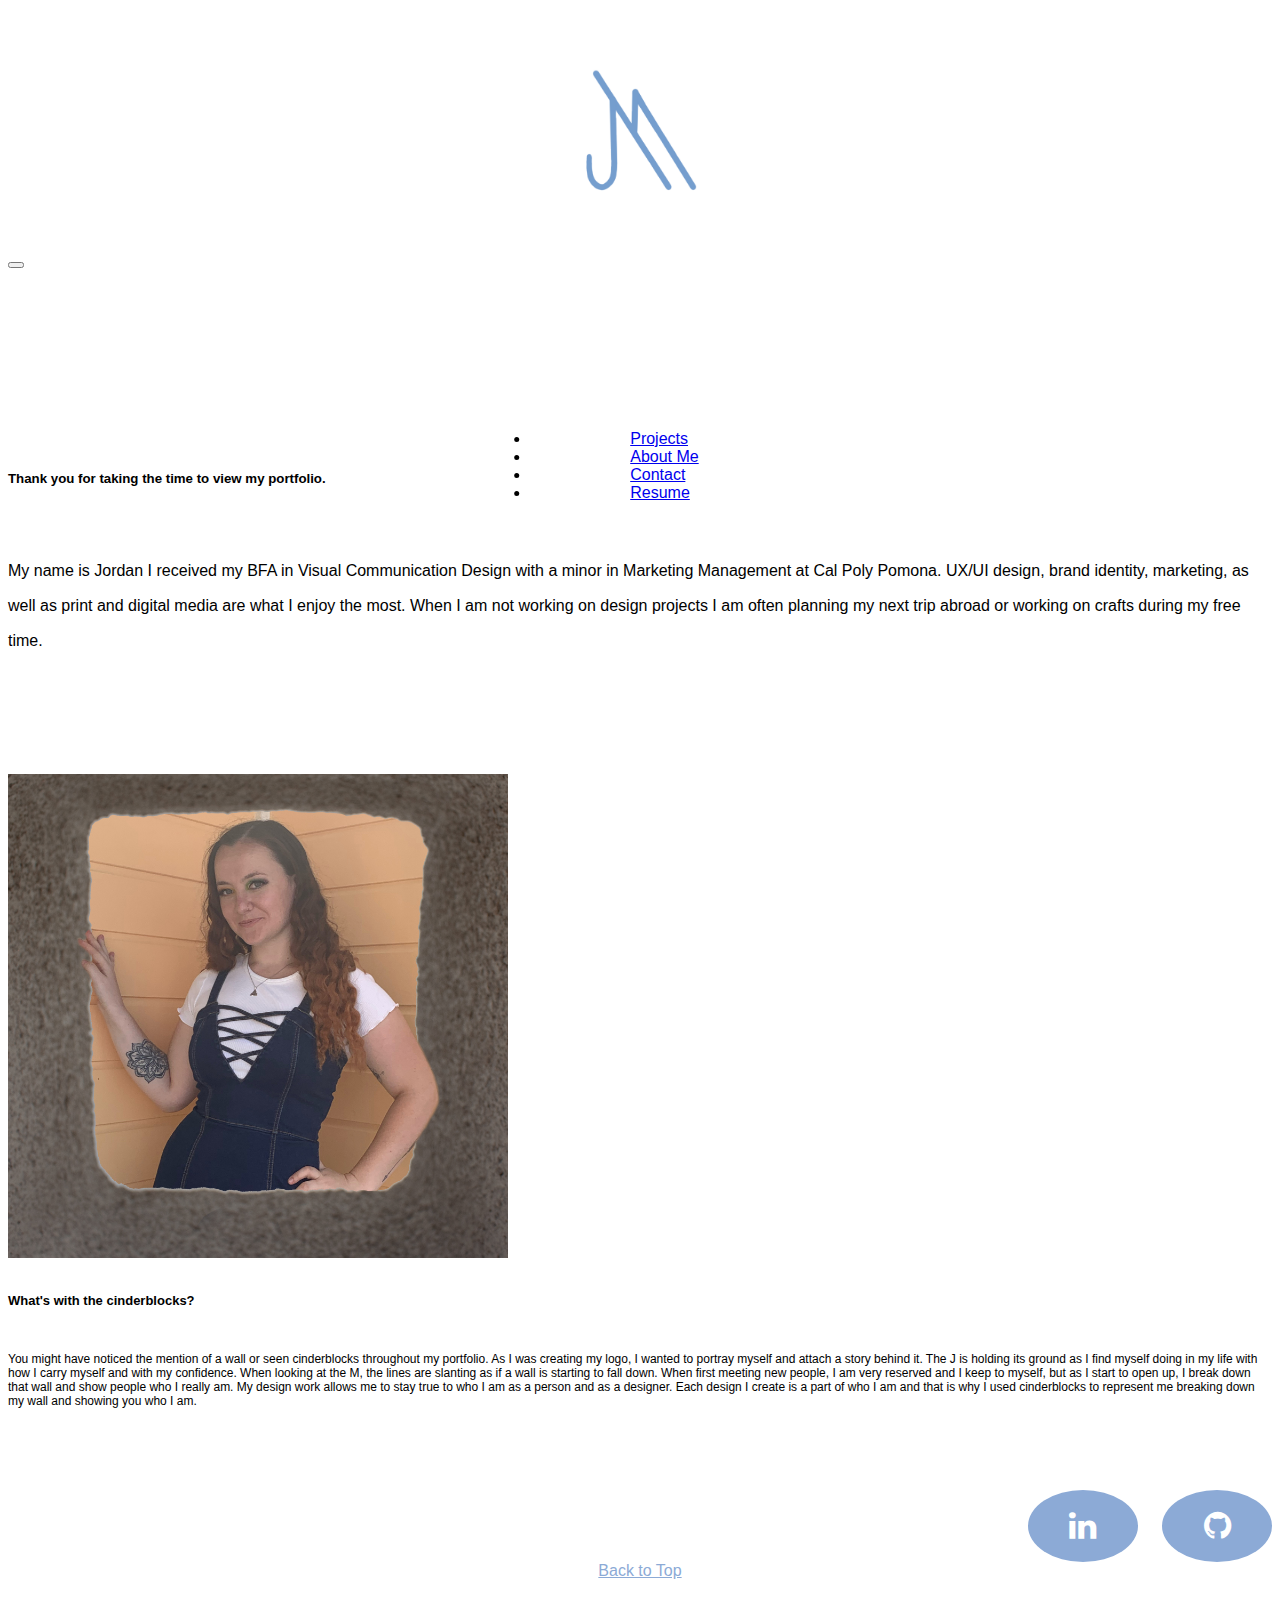
<file: cssTraining.html>
<!DOCTYPE html>
<html>

<head>
    <meta charset="utf-8">
    <meta name="viewport" content="width=device-width, initial-scale=1">
    <title>About Me</title>
   <!-- Local stylesheet --> 
   <link rel="stylesheet" type="text/css" href="assets/css/cssTraining.css">
   <link rel="stylesheet" type="text/css" href="assets/css/shareStyle.css">
       
    <!-- bootstrap stylesheet -->
        <link rel="stylesheet" href="https://cdn.jsdelivr.net/npm/bootstrap@4.5.3/dist/css/bootstrap.min.css" integrity="sha384-TX8t27EcRE3e/ihU7zmQxVncDAy5uIKz4rEkgIXeMed4M0jlfIDPvg6uqKI2xXr2" crossorigin="anonymous">
        <link rel="stylesheet" href="https://cdnjs.cloudflare.com/ajax/libs/font-awesome/4.7.0/css/font-awesome.min.css">
</head>

<body>
  <br>
  <a href="index.html"><img src="assets/images/logo.png" alt="Logo" class="responsive center"></a>   

   <br>
   <!--Navigation Bar-->
   <nav class="navbar navbar-expand-lg navbar-light" justify="content">
    <button class="navbar-toggler" type="button" data-toggle="collapse" data-target="#navbarSupportedContent" aria-controls="navbarSupportedContent" aria-expanded="false" aria-label="Toggle navigation">
      <span class="navbar-toggler-icon"></span>
    </button>
    <div class="collapse navbar-collapse" id="navbarSupportedContent">
      <ul class="navbar-nav mr-auto topnavCentered">
        <li class="nav-item navleftpadding">
          <a class="nav-link" href="index.html">Projects</a>
        </li>
        <li class="nav-item active navleftpadding">
          <a class="nav-link text-nowrap" href="#">About Me<span class="sr-only">(current)</span></a>
        </li>
        <li class="nav-item navleftpadding">
            <a class="nav-link" href="bootstrapExercise.html">Contact</a>
          </li>
          <li class="nav-item navpadding navleftpadding">
            <a class="nav-link" href="resume.html">Resume</a>
          </li>
      </ul>
     
    </div>
  </nav>
  <!-- End of Navigation Bar-->
<div class="container-fluid">
  <div class="row">
    <div class="col-1"></div>
    
    <div class="col-5 text">
      <p> <h5>Thank you for taking the time to view my portfolio.</h5>
        <br>
         My name is Jordan I received my BFA in Visual Communication Design with a minor in Marketing Management at Cal Poly Pomona. UX/UI design, brand identity, marketing, as well as print and digital media are what I enjoy the most. When I am not working on design projects I am often planning my next trip abroad or working on crafts during my free time.
      </p>
    </div>
      <div class="col-5">
      <img class="img-fluid" alt="Responsive image" style="height:auto; width: 500px; padding-top: 100px" src="assets/images/Self portrait.jpg"> 
    </div>
    <div class="col-1"></div>
  </div>
<div class="row">
  <div class="col-1"></div>
  <div class="col-5 paragraph">
    <p> <h6>What's with the cinderblocks? </h6>
    <br>
    You might have noticed the mention of a wall or seen cinderblocks throughout my portfolio. As I was creating my logo, I wanted to portray myself and attach a story behind it. The J is holding its ground as I find myself doing in my life with how I carry myself and with my confidence. When looking at the M, the lines are slanting as if a wall is starting to fall down. When first meeting new people, I am very reserved and I keep to myself, but as I start to open up, I break down that wall and show people who I really am. My design work allows me to stay true to who I am as a person and as a designer. Each design I create is a part of who I am and that is why I used cinderblocks to represent me breaking down my wall and showing you who I am.
    </p>
  </div>
  <div style="padding-top: 20px; text-align: right;"class="col-5">
    <a href="https://www.linkedin.com/in/jordan-morrison-6a54ab191/" target="_blank" class="fa fa-linkedin fa-2x"></a>
    <a href="https://github.com/jamorrison624" class="fa fa-github fa-2x" target="_blank"></a>
  </div>
  <div class="col-1"></div>

</div>

 <div class="row footer">
      <div class="col-5"></div>
      <div class="col-2" style="text-align:center;">
    <a style="padding-bottom: 50px; color: #8caad6; text-align: center;"class="text-nowrap" href="#top">Back to Top</a>
      </div>
      <div class="col-5"></div> 
    
    
    </div>



</div>
</body>

<script src="https://code.jquery.com/jquery-3.5.1.slim.min.js" integrity="sha384-DfXdz2htPH0lsSSs5nCTpuj/zy4C+OGpamoFVy38MVBnE+IbbVYUew+OrCXaRkfj" crossorigin="anonymous"></script>
<script src="https://cdn.jsdelivr.net/npm/popper.js@1.16.1/dist/umd/popper.min.js" integrity="sha384-9/reFTGAW83EW2RDu2S0VKaIzap3H66lZH81PoYlFhbGU+6BZp6G7niu735Sk7lN" crossorigin="anonymous"></script>
<script src="https://cdn.jsdelivr.net/npm/bootstrap@4.5.3/dist/js/bootstrap.min.js" integrity="sha384-w1Q4orYjBQndcko6MimVbzY0tgp4pWB4lZ7lr30WKz0vr/aWKhXdBNmNb5D92v7s" crossorigin="anonymous"></script>

</html>
</file>
<file: assets/css/cssTraining.css>
.text {
    padding-top: 170px;
    line-height: 35px;
}

.padding {
    padding-top: 100px ;
    
}

.paragraph {
    font-size: 12px;
    padding-bottom: 50px;
}

.paragraph h6 {
    font-size: 13px;
}

 /* social media icons  */
.fa {
    padding: 20px;
    font-size: 100px;
    width: 70px;
    text-align: center;
    text-decoration: none;
    margin-left: 20px;
    border-radius: 60%;

  }
  
  /* hover effect  */
  .fa:hover {
    opacity: 0.7;
  }
  
 
  
  
  .fa-linkedin {
    background: #8caad6;
    color: white;
  }
  
 
  .fa-github {
    background: #8caad6;
    color: white;
  }
</file>
<file: assets/css/shareStyle.css>
.responsive {
    width: 100%;
    max-width: 120px;
    height: auto;
    padding-top: 40px;
    padding-bottom: 40px;
  }
.customNav li.nav-item.active {
    color: white;
    font-size: 20px;
    text-decoration: underline;
}

.customNav li.nav-item.active a {
    color: white !important;
    font-size: 20px;
    text-decoration: underline;
}

.center {
    display: block;
    margin-left: auto;
    margin-right: auto;
    width: 50%;
  }

  .topnavCentered {
    float: none;
    position: absolute;
    top: 50%;
    left: 50%;
    transform: translate(-50%, -50%);
  }
  
  .navpadding {
      padding-right: 100px;
  }
  
  .navleftpadding {
      padding-left: 100px;
  }

  body {
      font-family: Helvetica !important;

  }

  .color {
   color: #8caad6;
  }

  div.sticky {
    position: -webkit-sticky; /* Safari */
    position: sticky;
    bottom: 0;
  }
</file>
